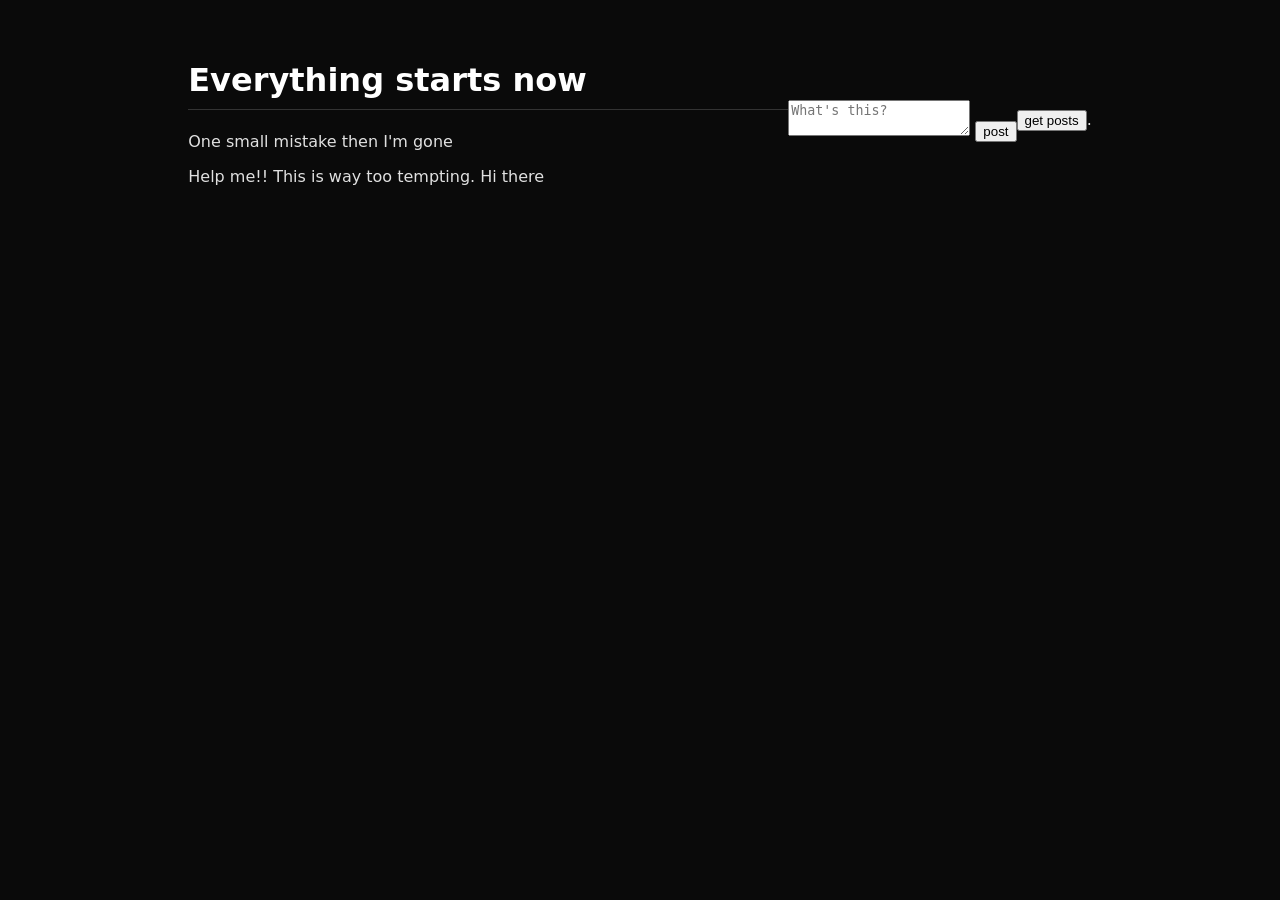
<file: index.html>
<!DOCTYPE html>
<html lang="en">
    <head>
        <meta charset="UTF-8">
        <title>This ends now</title>
        <link rel="stylesheet" href="out.css">
    </head>
    <body>
        <div class="fact">

        </div>

        <div class="container">
            <h1>Everything starts now</h1>
            <div id="posts-list"></div>
            <div class="post1">
                <p>One small mistake then I'm gone</p>
            </div>

            <div class="post2">
                <p>Help me!! This is way too tempting. Hi there</p>
            </div>
        </div>

        <div id="new-post">
            <textarea id="post-text" placeholder="What's this?"></textarea>
            <button id="post-btn">post</button>
        </div>
        
        <div id="posts">
                    <button id="get-posts-btn">get posts</button>.
        </div>
        <script src="logic.js"></script>
    </body>
</html>
</file>
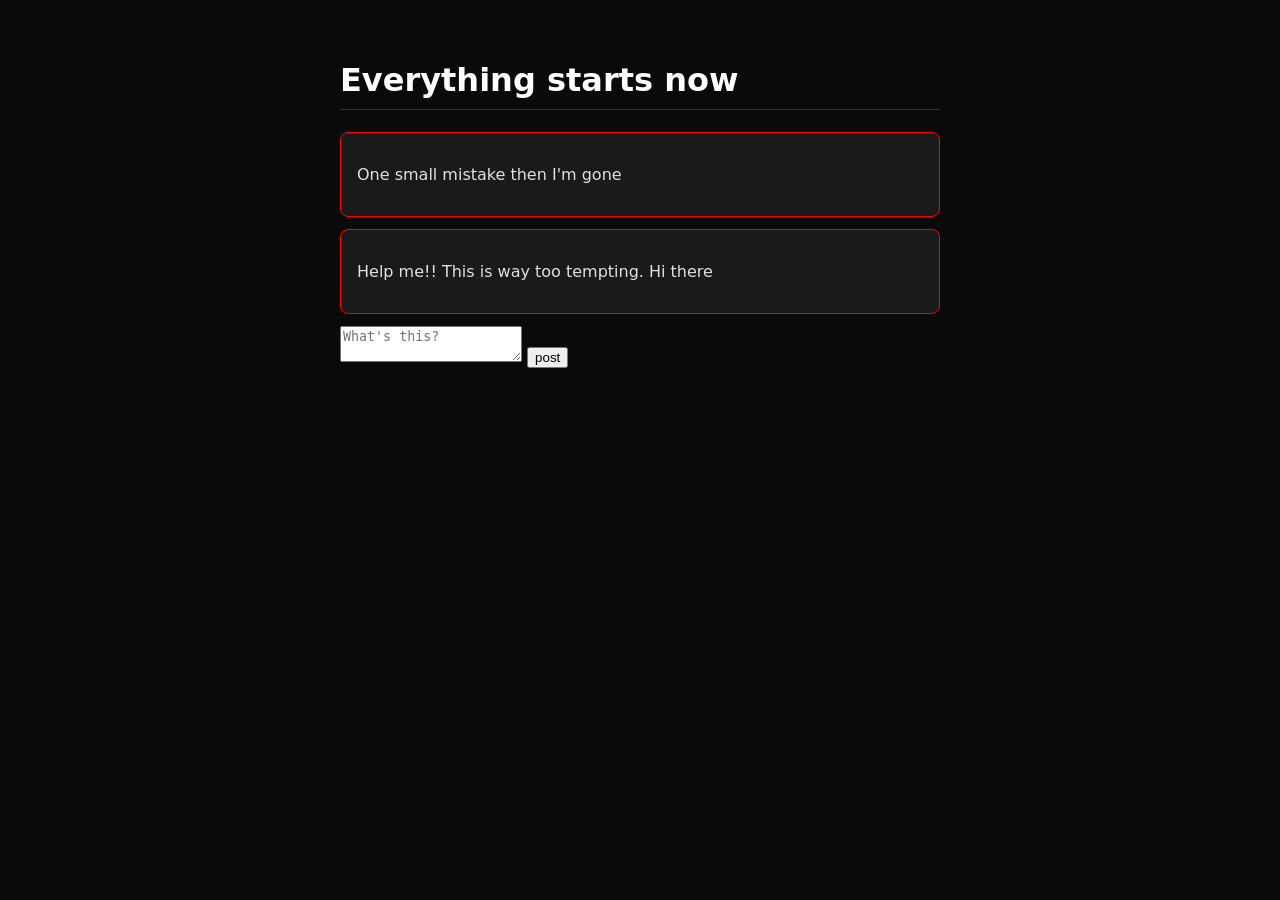
<file: backup.html>
<!DOCTYPE html>
<html lang="en">
    <head>
        <title>This ends now</title>
        <style>
            body{
                background: #0a0a0a;
                color: #e0e0e0;
                font-family: system-ui;
                display: flex;
                justify-content: center;
                align-items: center;
                margin: 0;
                padding: 40px 20px;
            }
            .container{
                width: 600px;
            }
            h1{
                color: #fff;
                border-bottom: 1px solid #333;
                padding-bottom: 10px;
            }
            .post{
                background: #1a1a1a;
                border: 1px solid red;
                padding: 16px;
                margin-bottom: 12px;
                border-radius: 8px;
            }
        </style>
    </head>
    <body>
        <div class="container">
            <h1>Everything starts now</h1>
            <div class="post">
                <p>One small mistake then I'm gone</p>
            </div>

            <div class="post">
                <p>Help me!! This is way too tempting. Hi there</p>
            </div>

            <div id="new-post">
                <textarea id="post-text" placeholder="What's this?"></textarea>
                <button id="post-btn">post</button>
            </div>
        </div>
        <script>
            window.onload = function() {
                let savedPosts = localStorage.getItem('shitPosts');
                if (savedPosts) {
                    document.querySelector('.container').innerHTML = savedPosts;
                    document.getElementById('post-btn').onclick = addPost;
                }
            }
            function addPost(){
                let text = document.getElementById('post-text').value;
                if (text === '') return;

                let newDiv = document.createElement('div');
                newDiv.className = 'post';
                newDiv.innerHTML = '<p>' + text + '</p>';

                let container = document.querySelector('.container');
                let form = document.getElementById('new-post');

                container.insertBefore(newDiv, form);

                document.getElementById('post-text').value = '';

                saveAllPosts();
            }

            function saveAllPosts(){
                let containerHTML = document.querySelector('.container').innerHTML;
                localStorage.setItem('shitPosts', containerHTML);
            }
            document.getElementById('post-btn').onclick = addPost;
        </script>
    </body>
</html>
</file>
<file: out.css>
body{
    background: #0a0a0a;
    color: #e0e0e0;
    font-family: system-ui;
    display: flex;
    justify-content: center;
    align-items: center;
    margin: 0;
    padding: 40px 20px;
}
.container{
    width: 600px;
    }
h1{
    color: #fff;
    border-bottom: 1px solid #333;
    padding-bottom: 10px;
}
.post{
    background: #1a1a1a;
    border: 1px solid red;
    padding: 16px;
    margin-bottom: 12px;
    border-radius: 8px;
}
</file>
